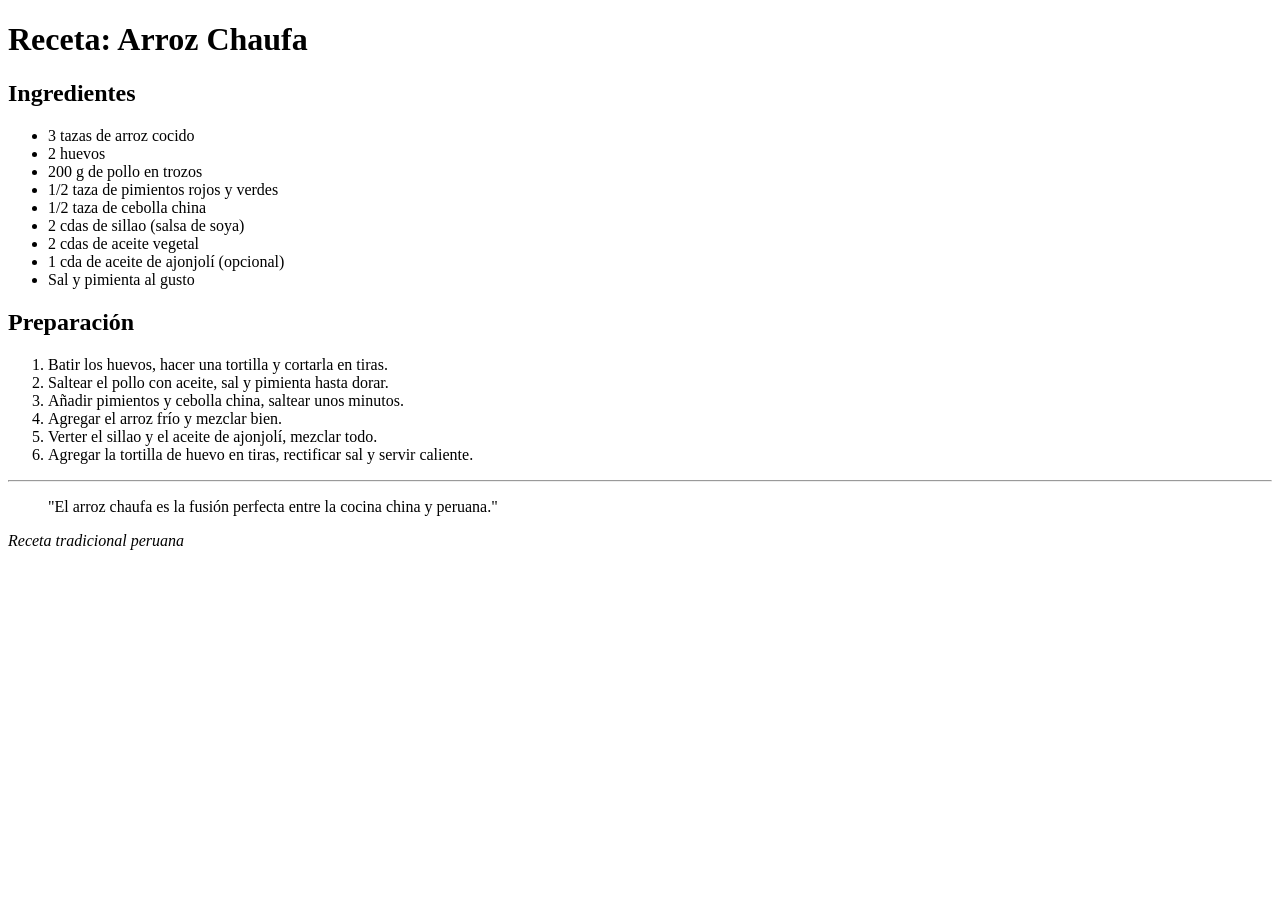
<file: ejercicio_01/index.html>
<!DOCTYPE html>
<html lang="es">
<head>
  <meta charset="UTF-8">
  <title>Arroz Chaufa</title>
</head>
<body>
  <h1>Receta: Arroz Chaufa</h1>

  <h2>Ingredientes</h2>
  <ul>
    <li>3 tazas de arroz cocido</li>
    <li>2 huevos</li>
    <li>200 g de pollo en trozos</li>
    <li>1/2 taza de pimientos rojos y verdes</li>
    <li>1/2 taza de cebolla china</li>
    <li>2 cdas de sillao (salsa de soya)</li>
    <li>2 cdas de aceite vegetal</li>
    <li>1 cda de aceite de ajonjolí (opcional)</li>
    <li>Sal y pimienta al gusto</li>
  </ul>

  <h2>Preparación</h2>
  <ol>
    <li>Batir los huevos, hacer una tortilla y cortarla en tiras.</li>
    <li>Saltear el pollo con aceite, sal y pimienta hasta dorar.</li>
    <li>Añadir pimientos y cebolla china, saltear unos minutos.</li>
    <li>Agregar el arroz frío y mezclar bien.</li>
    <li>Verter el sillao y el aceite de ajonjolí, mezclar todo.</li>
    <li>Agregar la tortilla de huevo en tiras, rectificar sal y servir caliente.</li>
  </ol>

  <hr>
  <blockquote>
    "El arroz chaufa es la fusión perfecta entre la cocina china y peruana."
  </blockquote>
  <cite>Receta tradicional peruana</cite>
</body>
</html>
</file>
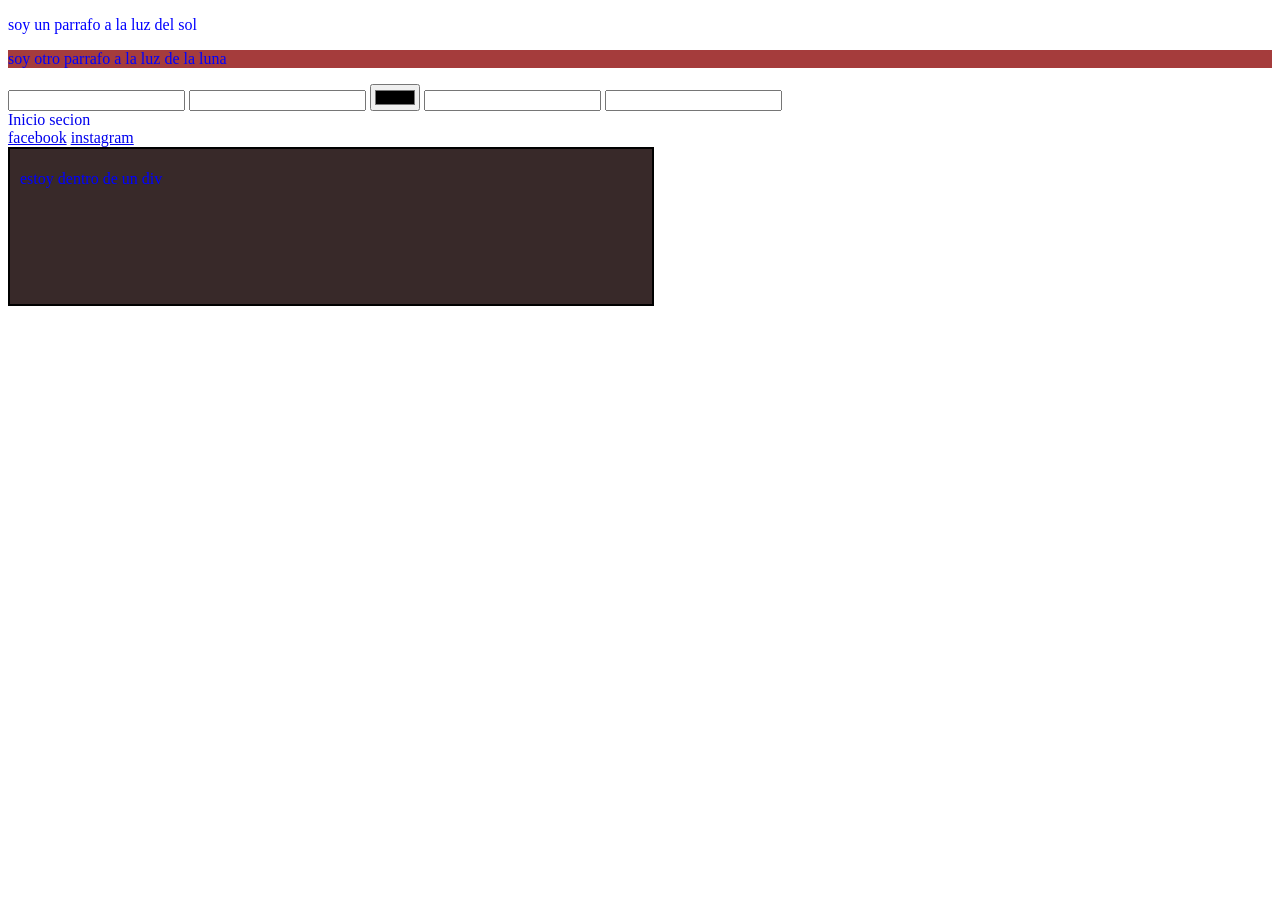
<file: ejercicio_03/index.html>
<!DOCTYPE html>
<html lang="es">
  <head>
    <meta charset="UTF-8">
    <meta name="viewport" content="width=device-width, initial-scale=1.0">
    <title>Ejercicio 03</title>
    <link rel="stylesheet" href="./style.css">
  </head>
  <body>
    <p>soy un parrafo a la luz del sol</p>
    <p class="boton">soy otro parrafo a la luz de la luna</p>
    <input type="text">
    <input type="number">
    <input type="color">
    <input type="email">
    <input type="password">
    <nav>
      <a href="#">Inicio secion</a>
    </nav>
    <a href="https://facebook.com">facebook</a>
    <a href="https://instagram.com">instagram</a>

    <!--MODELO DE CAJA-->
    <div>
      <p>estoy dentro de un div</p>
    </div>

    <!-- para asociar un script externo tenemos que hacerlo al fina del contenido o depsues de todo el contenido 
    de mi pagina-->
    <script src="./script.js"></script>

  </body>
</html>
</file>
<file: ejercicio_03/style.css>
/*selectores basicos*/
/*por etiqueta*/
p {
    color: blue;/*esta propiedad es para darle color al contenido*/
}
/*por clase (reutilizable)*/
.boton {
    background-color: rgb(165, 60, 60);
}
/*por atributo*/
input[type="text"] {
    color: red;
}
/*combinado hijo directo*/
nav > a {
    text-decoration: none; /*quita el subrayado de los enlaces*/
}
/*modelo de caja*/
aside{
    background: rgb(109, 41, 41);
    width: 200px; /*ancho del elemento*/
    height: 150px; /*alto del elemento*/
}
div{
    background: rgb(56, 41, 41);

    width: 50%; /*ando cel elemento*/
    height: 150px; /*alto del elemento*/

    /*´padding se usa para el espacio que debe tener el contemido dentro de la caja*/

    padding-top:  5px;
    padding-left: 10px;
    /*padding.5px estole dara 5pixeles a los 4 lados del padding/*

    border-radius: 8px; /*esto es para redondear los bordes de la caja*/
    border: 2px solid black; 

    marging: 20px; 



}
</file>
